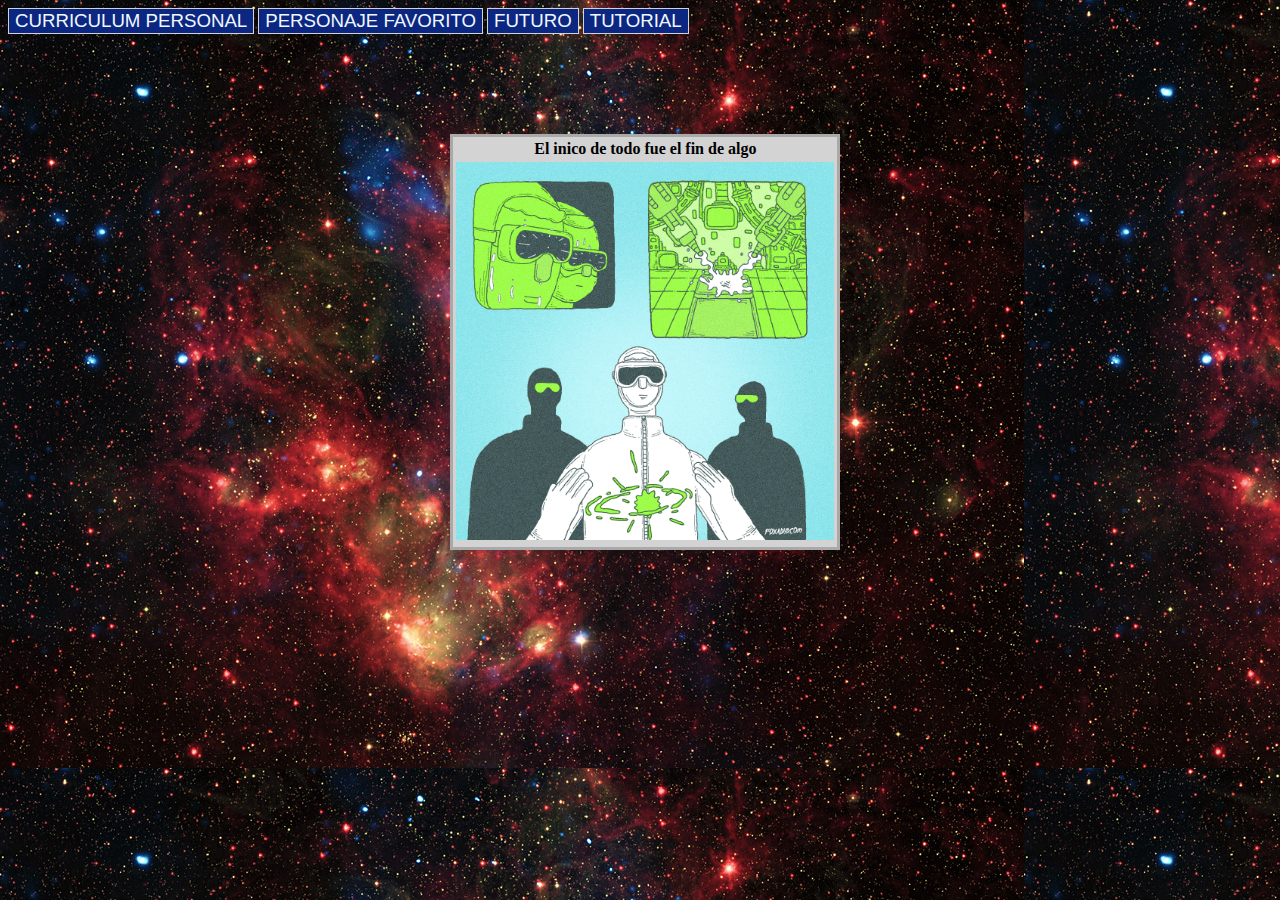
<file: INDEX.html>
<!DOCTYPE html>
<HTML>
   <link href="SUBPAGES/Configuracion.css" rel = "StyleSheet"  type="text/css">
   <Head><Title>INDEX</Title></Head>
   <a href="SUBPAGES/1CV.html"><button>CURRICULUM PERSONAL</button></a>
   <a href="SUBPAGES/2PERSFAV.html"><button>PERSONAJE FAVORITO</button></a>
   <a href="SUBPAGES/3FUTURO.html"><button>FUTURO</button></a>
   <a href="SUBPAGES/4TUTORIAL.html"><button>TUTORIAL</button></a>
   <body>
      <table>
         <tr>
            <th>
               <b> El inico de todo fue el fin de algo</b>
            </th>
         </tr>
         <tr>
            <td>
               <img src="SUBPAGES/PICTURES/tec.gif">
            </td>
         </tr>
      </table>
   </body>
</HTML>
</file>
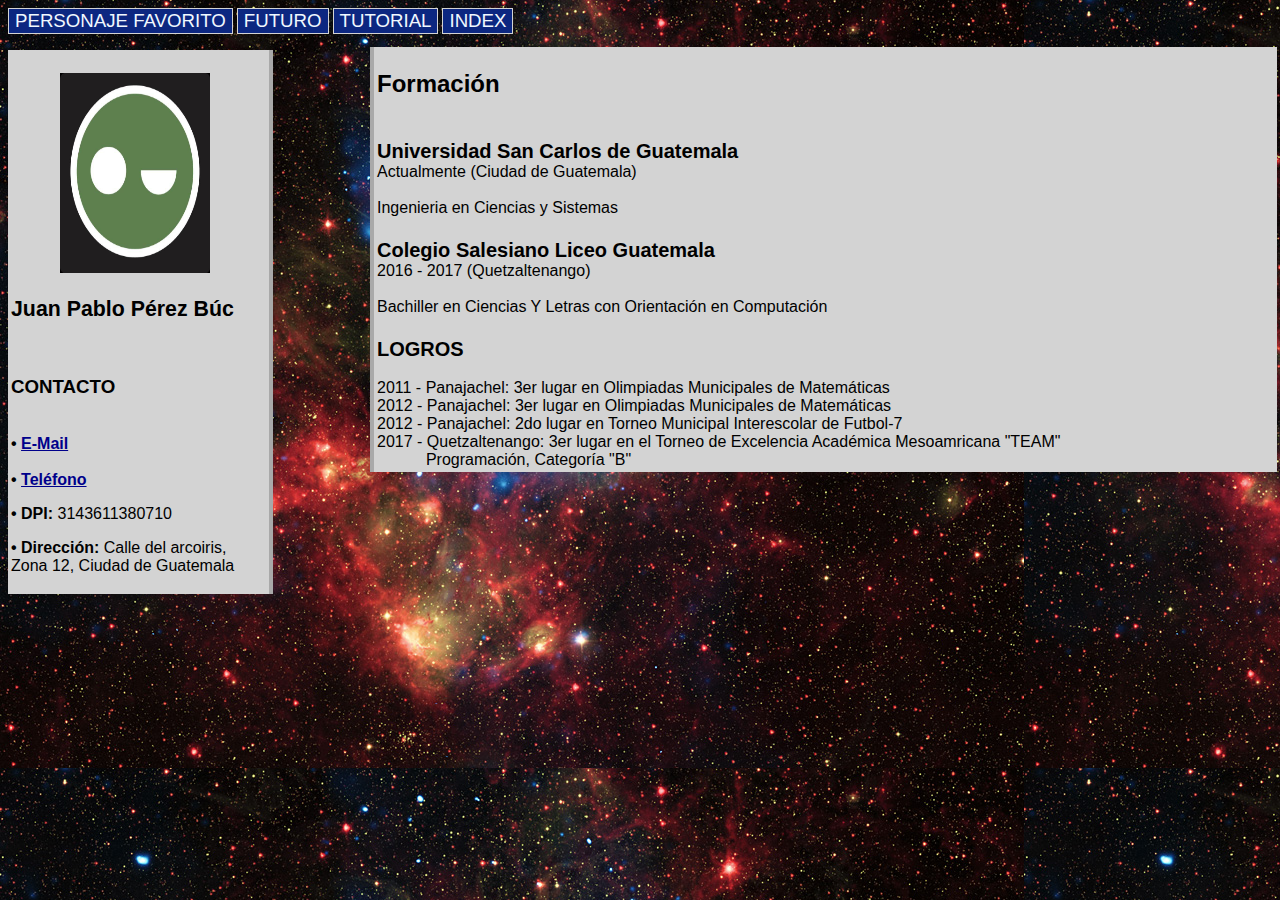
<file: SUBPAGES/1CV.html>
<!DOCTYPE html>
<html>
    <head><title>CURRICULUM PERSONAL</title></head>
    <link href="ConfiguracionCV.css" rel = "StyleSheet"  type="text/css">
    <a href="2PERSFAV.html"><button>PERSONAJE FAVORITO</button></a>
    <a href="3FUTURO.html"><button>FUTURO</button></a>
    <a href="4TUTORIAL.html"><button>TUTORIAL</button></a>
    <a href="../INDEX.html"><button>INDEX</button></a>
    <body>
        <p></p>
        <table class="izquierda" >
            <tr><td = class="profile"><img = class="profile" src="PICTURES/intendente.jpg" ></td></tr>
            <tr>
                <td>
                    <br><h2 = class="titulo"><b>Juan Pablo Pérez Búc</b></h2></br>
                    <p></p>
                    <h3 >CONTACTO</h3 >  
                    <br><b>•&nbsp;<a = class="tab" href="mailto: jn612@gmail.com">E-Mail</a></b></br>
                    <br><b>•&nbsp;<a = class="tab" href="tel: +(502)49557946">Teléfono</a></b></br>
                    <p><b>• DPI:&nbsp;</b>3143611380710</p>
                    <p><b>• Dirección:&nbsp;</b>Calle del arcoiris, Zona 12, Ciudad de Guatemala</p>
                </td>
            </tr>
        </table>
        <table>

        </table>
        <table = class="hola">
            <tr>
                <td><h2><b >Formación</b></h2></td>
            </tr>
            <tr>
                <td>
                    <br><b = class="cv">Universidad San Carlos de Guatemala</b>
                    <br>Actualmente (Ciudad de Guatemala)
                    <br>
                    <br>Ingenieria en Ciencias y Sistemas
                </td>
            </tr>
            <tr>
                <td>
                    <br><b = class="cv">Colegio Salesiano Liceo Guatemala</b>
                    <br>2016&nbsp;-&nbsp;2017&nbsp;(Quetzaltenango)
                    <br>
                    <br>Bachiller en Ciencias Y Letras con Orientación en Computación
                </td>
            </tr>
            <tr>
                <td>
                    <br><b = class="cv">LOGROS</b>
                    <br>
                    <br>2011&nbsp;-&nbsp;Panajachel:&nbsp;3er lugar en Olimpiadas Municipales de Matemáticas
                    <br>2012&nbsp;-&nbsp;Panajachel:&nbsp;3er lugar en Olimpiadas Municipales de Matemáticas
                    <br>2012&nbsp;-&nbsp;Panajachel:&nbsp;2do lugar en Torneo Municipal Interescolar de Futbol-7
                    <br>2017&nbsp;-&nbsp;Quetzaltenango:&nbsp;3er lugar en el Torneo de Excelencia Académica Mesoamricana "TEAM"
                    <br>&nbsp;&nbsp;&nbsp;&nbsp;&nbsp;&nbsp;&nbsp;&nbsp;&nbsp;&nbsp;&nbsp;Programación, Categoría "B"
                </td>
            </tr>
        </table>
    </body>
</html>
</file>
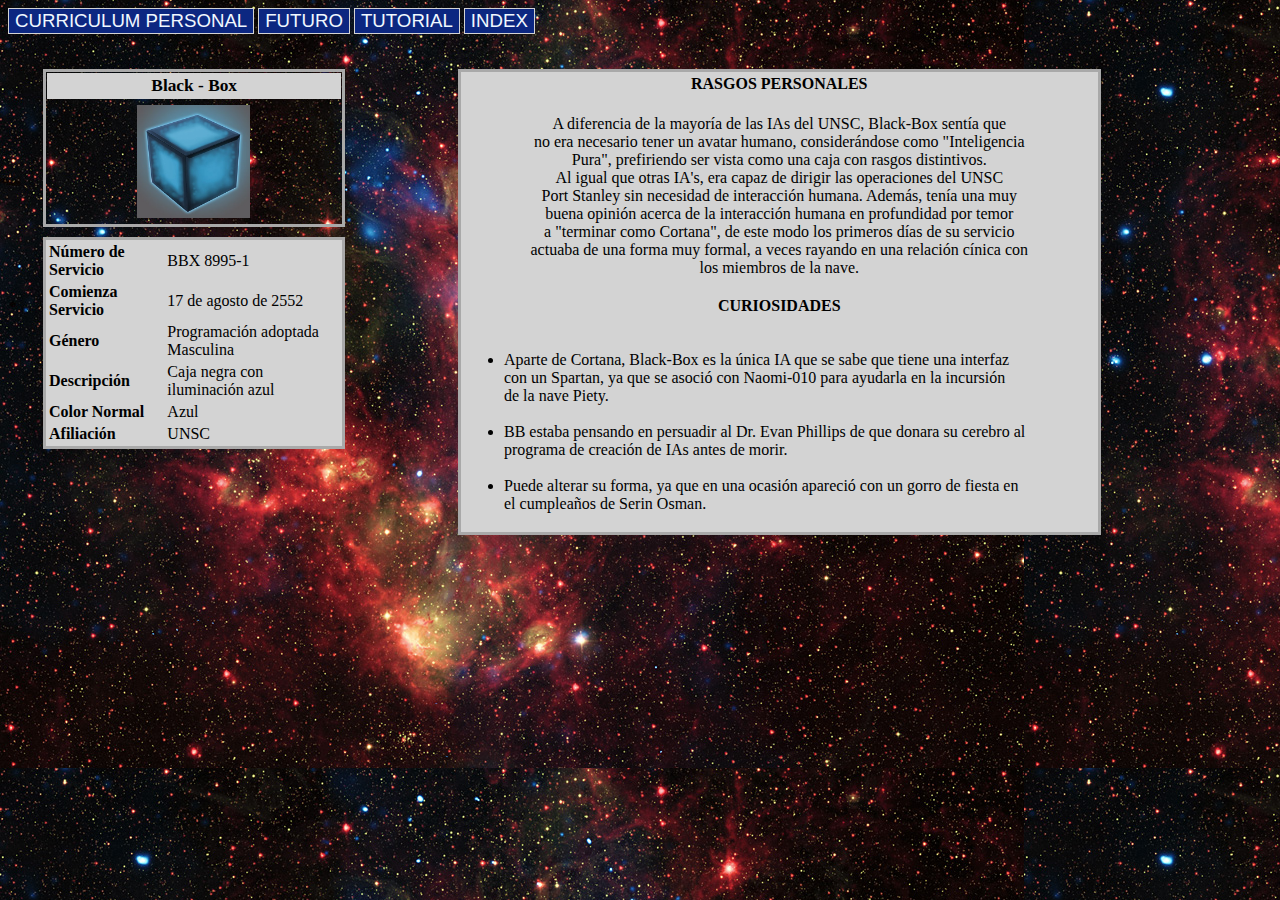
<file: SUBPAGES/2PERSFAV.html>
<!DOCTYPE html>
<html>
    <head><title>PERSONAJE FAVORITO</title></head>
    <link href="ConfiguracionPERSFAV.css" rel = "StyleSheet"  type="text/css">
    <a href="1CV.html"><button>CURRICULUM PERSONAL</button></a>
    <a href="3FUTURO.html"><button>FUTURO</button></a>
    <a href="4TUTORIAL.html"><button>TUTORIAL</button></a>
    <a href="../INDEX.html"><button>INDEX</button></a>
    <body>
        <table = class="izquierda" cellspacing = "1" cellpadding ="3">
            <tr>
                <th = class="bbt"><b = class="bbt">Black&nbsp;-&nbsp;Box</b></th>
            </tr>
            <tr>
                <td = class="bbperfil"><img = class="bbperfil" src="PICTURES/BB.jpg" ></td>
            </tr>
            
        </table>
        <table = class="left2">
            <tr>
                <td><b>Número de Servicio</b></td>
                <td>BBX 8995-1 </td>
            </tr>
            <tr>
                <td><b>Comienza Servicio</b></td>
                <td>17 de agosto de 2552</td>
            </tr>
            <tr>
                <td><b>Género</b></td>
                <td>Programación adoptada Masculina</td>
            </tr>
            <tr>
                <td><b>Descripción</b></td>
                <td>Caja negra con iluminación azul</td>
            </tr>
            <tr>
                <td><b>Color Normal</b></td>
                <td>Azul</td>
            </tr>
            <tr>
                <td><b>Afiliación</b></td>
                <td>UNSC</td>
            </tr>
            
        </table>
        <table = class="hoja">
            <tr>
                <th = class="titulo"><b>RASGOS PERSONALES</b></th>
            </tr>
            <tr><td = class="txt1">
                <br>A diferencia de la mayoría de las IAs del UNSC, Black-Box sentía que 
                <br>no era necesario tener un avatar humano, considerándose como "Inteligencia
                <br>Pura", prefiriendo ser vista como una caja con rasgos distintivos. 
                <br>Al igual que otras IA's, era capaz de dirigir las operaciones del UNSC 
                <br>Port Stanley sin necesidad de interacción humana. Además, tenía una muy 
                <br>buena opinión acerca de la interacción humana en profundidad por temor 
                <br>a "terminar como Cortana", de este modo los primeros días de su servicio 
                <br>actuaba de una forma muy formal, a veces rayando en una relación cínica con
                <br>los miembros de la nave. 
            </td></tr>
            <tr>
                <th = class="titulo"><p><b>CURIOSIDADES</b></p></th>
            </tr>
            <tr>
                <td = class="txt2">
                    <ul>
                        <li>
                            Aparte de Cortana, Black-Box es la única IA que se sabe que tiene una interfaz 
                            <br>con un Spartan, ya que se asoció con Naomi-010 para ayudarla en la incursión 
                            <br>de la nave Piety.
                        </li>
                        <br>
                        <li>
                            BB estaba pensando en persuadir al Dr. Evan Phillips de que donara su cerebro al
                            <br>programa de creación de IAs antes de morir. 
                        </li>
                        <br>
                        <li>
                            Puede alterar su forma, ya que en una ocasión apareció con un gorro de fiesta en
                            <br>el cumpleaños de Serin Osman. 
                        </li>
                    </ul>
                </td>
            </tr>
        </table>
    </body>
</html>
</file>
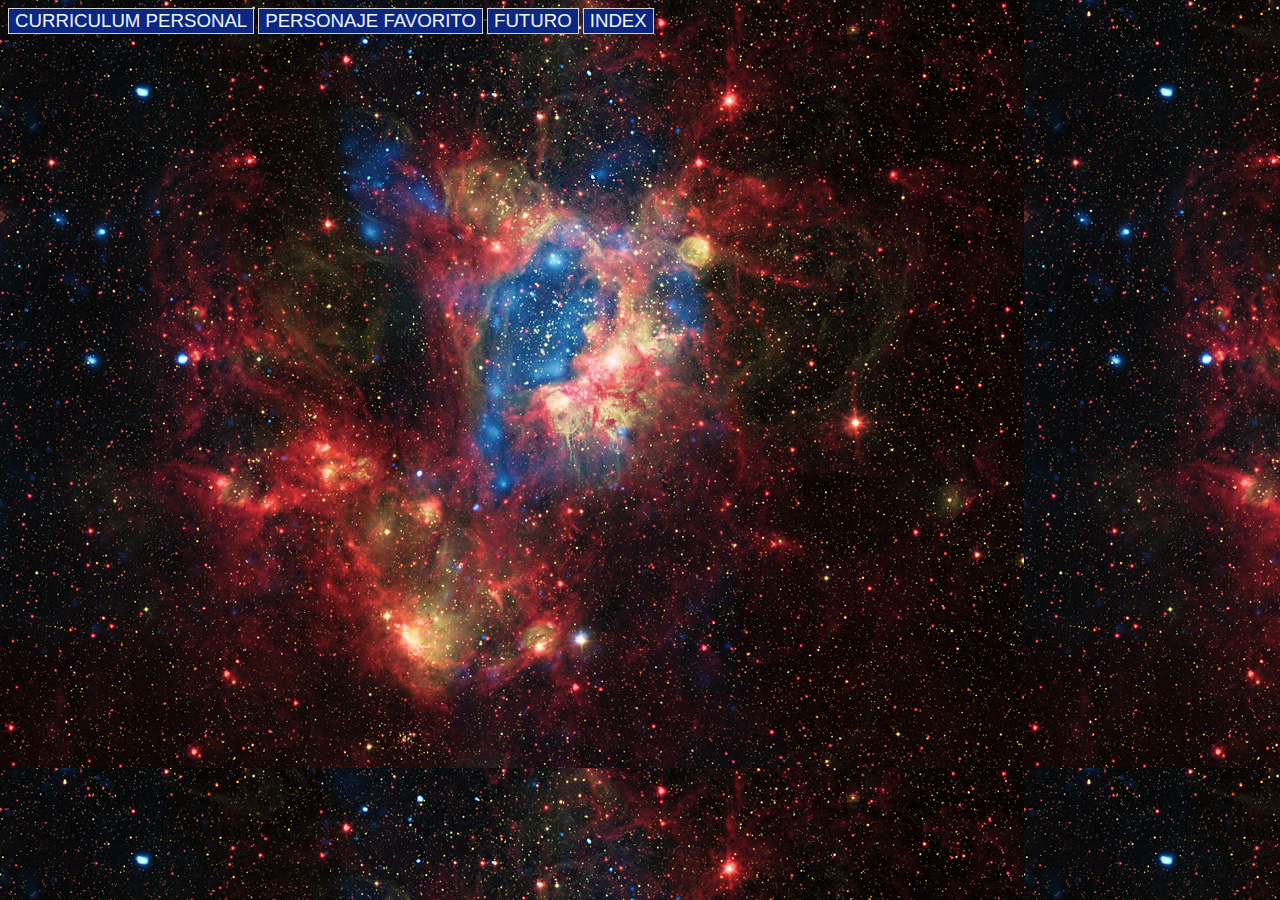
<file: SUBPAGES/4TUTORIAL.html>
<!DOCTYPE html>
<html>
    <head><title>TUTORIAL</title></head>
    <link href="Configuracion.css" rel = "StyleSheet"  type="text/css">
    <a href="1CV.html"><button>CURRICULUM PERSONAL</button></a>
    <a href="2PERSFAV.html"><button>PERSONAJE FAVORITO</button></a>
    <a href="3FUTURO.html"><button>FUTURO</button></a>
    <a href="../INDEX.html"><button>INDEX</button></a>
</html>
</file>
<file: SUBPAGES/Configuracion.css>
body {
	background-image: url("PICTURES/LHA10N144.jpg");
}
button{
	background-color: rgb(12, 39, 129);
	font-family: 'Lucida Sans', 'Lucida Sans Regular', 'Lucida Grande', 'Lucida Sans Unicode', 'Geneva', Verdana, sans-serif;
	font-size: 14pt;
	color: aliceblue;
	border:lightgray 1px solid;
}
a{
    color: blanchedalmond;
}
table{
	background-color: lightgray;
	border: darkgray 3px solid;
	position: relative;
	top: 100px;
	left: 35%;
}
img{
	height: 10cm;
	width: 10cm;
}
</file>
<file: SUBPAGES/ConfiguracionCV.css>
body{
    background-image: url("PICTURES/LHA10N144.jpg");
}
img.profile{
    width: 150px;
    height: 200px;
    position: relative;
    left: 49px;
    top: 20px;
}    
button{
	background-color: rgb(12, 39, 129);
	font-family: 'Lucida Sans', 'Lucida Sans Regular', 'Lucida Grande', 'Lucida Sans Unicode', 'Geneva', Verdana, sans-serif;
    font-size: 14pt;
    border:lightgray 1px solid;
    color: aliceblue;
}
a{
    color: blanchedalmond;
}
a.tab{
    color: darkblue;
}
h1{
    color:aliceblue;
}
h2.titulo{
    font-size: 16pt;
}
table.izquierda{
    background-color:lightgrey;
    width: 7cm;
    border-right: darkgray 4px solid;
    font-family: Arial, Helvetica, sans-serif;
}
p.izquierda{
    color: blanchedalmond;
}
table.hola{
    background-color: lightgrey;
    width: 24cm;
    position: fixed;
    left: 370px;
    top: 47px;
    border-left: darkgray 4px solid;
    width: "300";
    font-family: Arial, Helvetica, sans-serif;
}
b.cv{
    font-size: 15pt;
}
</file>
<file: SUBPAGES/ConfiguracionPERSFAV.css>
body{
    background-image: url("PICTURES/LHA10N144.jpg");
}
button{
    background-color: rgb(12, 39, 129);
	font-family: 'Lucida Sans', 'Lucida Sans Regular', 'Lucida Grande', 'Lucida Sans Unicode', 'Geneva', Verdana, sans-serif;
    font-size: 14pt;
    border:lightgray 1px solid;
    color: aliceblue;
}
a{
    color: blanchedalmond;
}
table.izquierda{
    background-color: rgba(0, 0, 0, 0);
    width: 8cm;
    position: relative;
    top: 35px;
    left: 35px;
    border: darkgrey 3px solid;
}
th.bbt{
    text-align: center;
    font-size: 13pt;
    background-color: lightgray;
}
td.bbperfil{
    background-color:rgba(0, 0, 0, 0);
}
img.bbperfil{
    position: relative;
    top: 2px;
    left: 87px;
    height: 3cm;
    width: 3cm;
}
td{
    background-color: lightgrey;
}
table.left2{
    width: 8cm;
    background-color: lightgrey;
    border: darkgray 3px solid;
    position: relative;
    top: 45px;
    left: 35px;
}
table.hoja{
    background-color: lightgrey;
    position: relative;
    top: -335px;
    left: 450px;
    border: darkgray 3px solid;
    width: 17cm;
}
td.txt1{
    text-align: center;
}
td.txt2{
    text-align: left;
}
</file>
